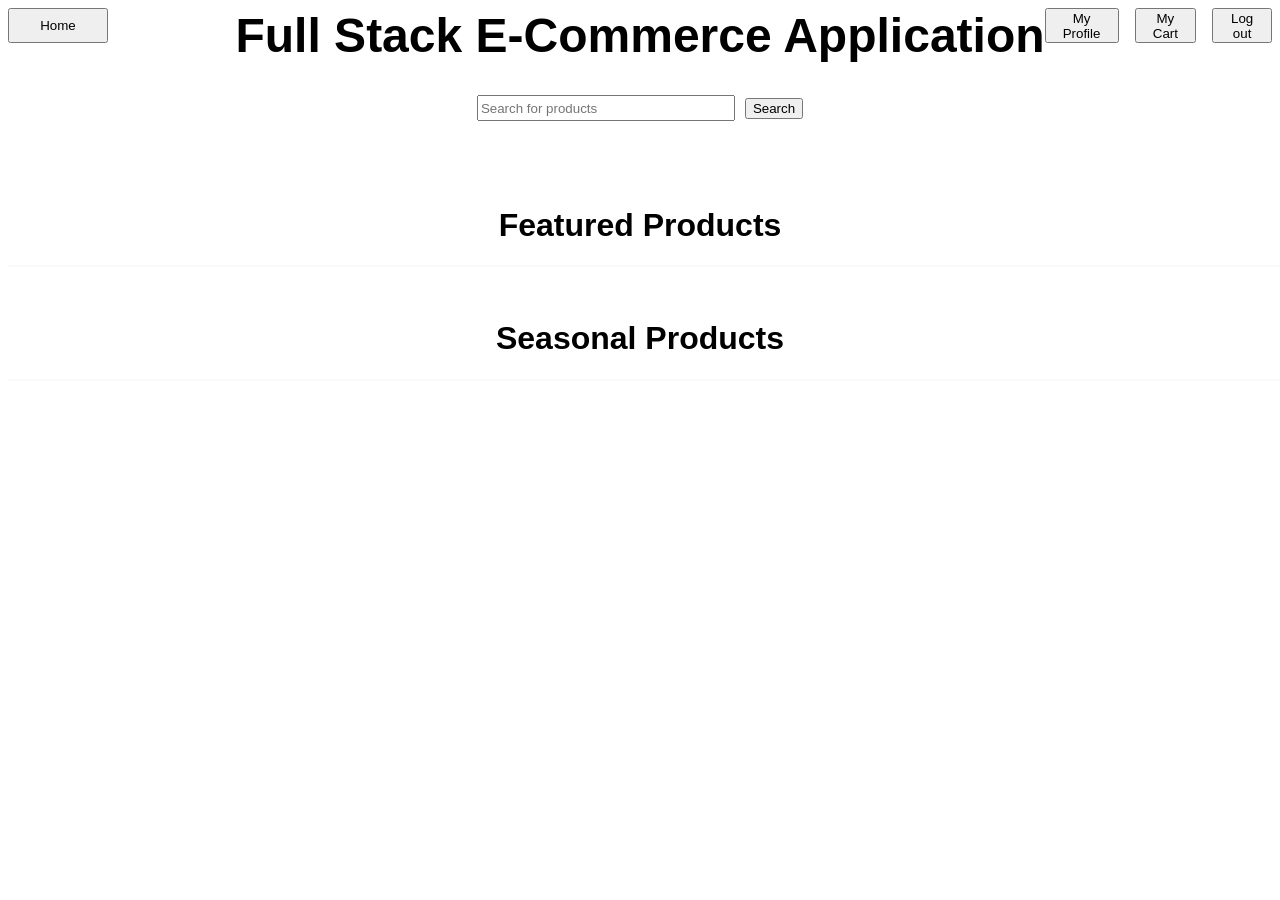
<file: frontend/index.html>
<!DOCTYPE html>
<html>
    <head>
        <title>
            Full Stack E-Commerce Application
        </title>
        <link rel="stylesheet" href="css/header.css">
        <link rel="stylesheet" href="css/index.css">
    </head>

    <body>
        <div id="header"></div>

        <template id="special-product-card-template">
            <a href="productPage.html/-1" class="product-link">
                <div class="special-product-card">
                    <img class="special-product-card-img" src="https://picsum.photos/175" alt="Product">
                    <div class="product-card-info">
                        <h2 class="special-product-card-name">Product Name</h2>
                        <h3 class="special-product-card-price">Product Price</h3>
                    </div>
                </div>
            </a>
        </template>

        <div class="special-products-container" id="featured-products">
            <h1 class="special-products-title">Featured Products</h2>
            <div class="special-product-cards">
                
            </div>
        </div>

        <div class="special-products-container" id="seasonal-products">
            <h1 class="special-products-title">Seasonal Products</h2>
            <div class="special-product-cards">
                
            </div>
        </div>

        <script src="js/header.js"></script>
        <script src="js/products.js"></script>
        <script src="js/index.js"></script>
        <script>
            window.addEventListener("DOMContentLoaded", async () => {
                const featuredProducts = await fetchProductsByType("FEATURED");
                const seasonalProducts = await fetchProductsByType("SEASONAL");

                displaySpecialProducts(featuredProducts);
                displaySpecialProducts(seasonalProducts);
            })
        </script>
    </body>
</html>
</file>
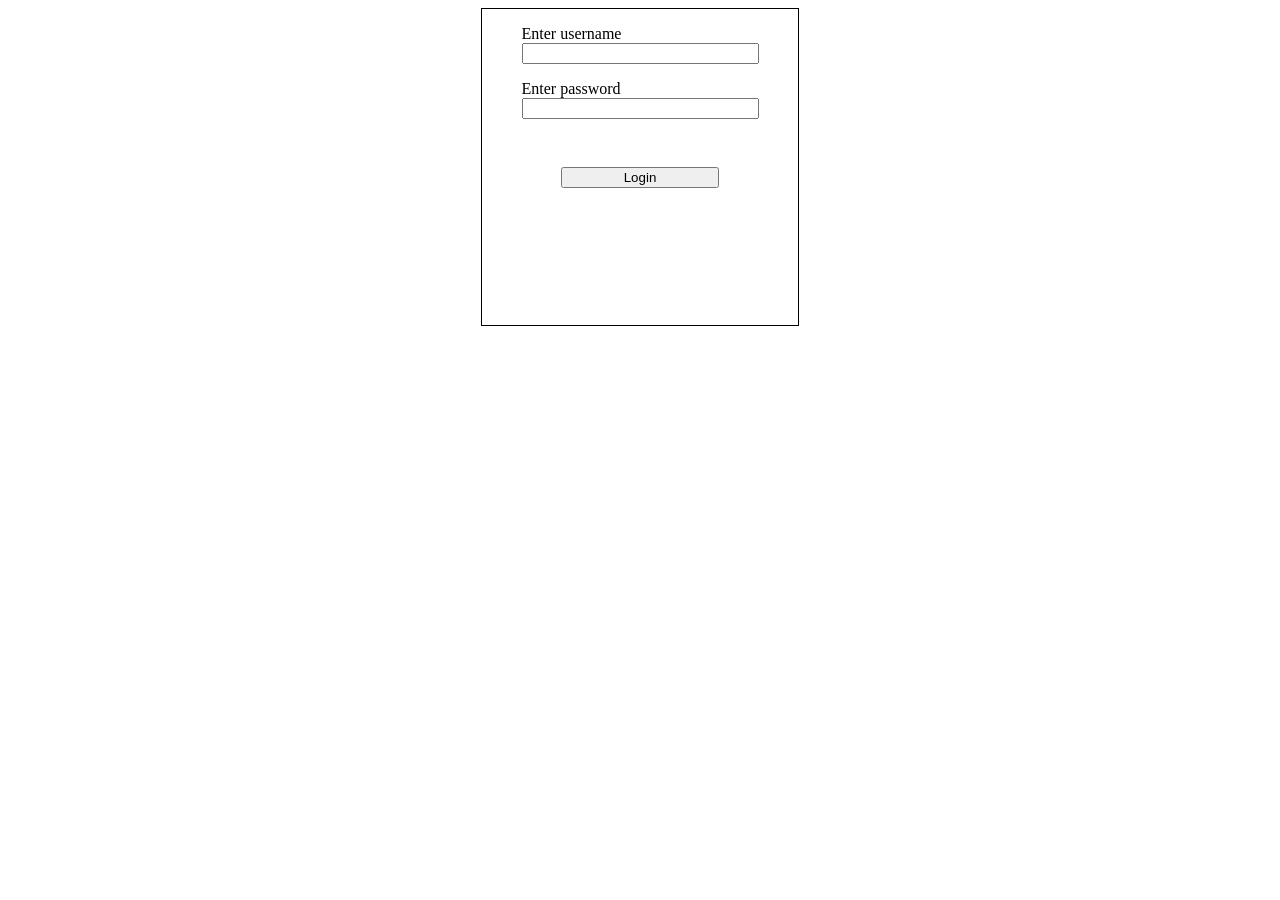
<file: frontend/login.html>
<!DOCTYPE html>
<html>
    <head>
        <title>Login</title>
        <link rel="stylesheet" href="css/auth.css">
    </head>

    <body>
        <div id="auth-box">
            <div class="auth-field" id="username-field">
                <p class="field-text">Enter username</p>
                <input class="auth-input" id="username-input" type="text">
            </div>
            <div class="auth-field" id="password-field">
                <p class="field-text">Enter password</p>
                <input class="auth-input" id="password-input" type="text">
            </div>
            <button class="auth-button" id="login-button">Login</button>
        </div>

        <script src="js/login.js"></script>
    </body>
</html>
</file>
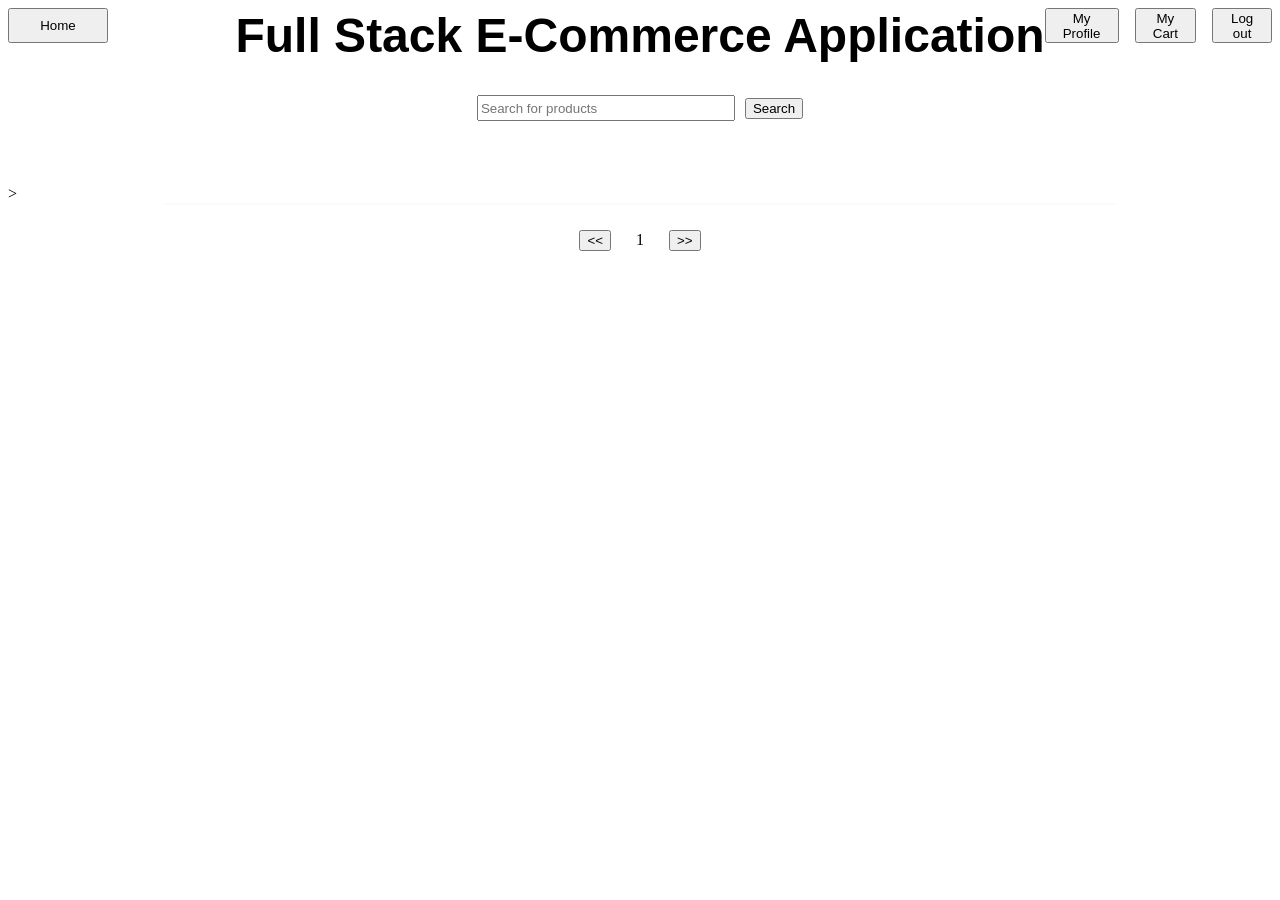
<file: frontend/productsListing.html>
<!DOCTYPE html>
<html>
    <head>
        <title>
            Full Stack E-Commerce Application
        </title>
        <link rel="stylesheet" href="css/header.css">
        <link rel="stylesheet" href="css/productsListing.css">
    </head>

    <body>
        <div id="header"></div>>

        <template id="product-card-template">
            <a href="/productPage.html/-1" class="product-link">
                <div class="product-card">
                    <img src="https://picsum.photos/175" alt="Product">
                    <div class="product-card-info">
                        <h2 class="product-card-name">Product Name</h2>
                        <p class="product-card-desc">Lorem ipsum</p>
                        <h3 class="product-card-price">Product Price</h3>
                    </div>
                </div>
            </a>
        </template>

        <div id="product-cards-container">
            <div id="product-cards">

            </div>
            <div id="page-navigator-container">
                <button id="previous-page-button">&lt;&lt;</button>
                <p id="page-number">1</p>
                <button id="next-page-button">&gt;&gt;</button>
            </div>
        </div>
        
        <script src="js/header.js"></script>
        <script src="js/products.js"></script>
        <script>
            window.addEventListener("DOMContentLoaded", async () => {
                const params = new URLSearchParams(window.location.search);
                query = params.get("query") || "";

                productCards.innerHTML = "";
                displayProducts(await fetchProducts(query, productPage, size));
                pageNumber.textContent = productPage;
            });
        </script>
    </body>
</html>
</file>
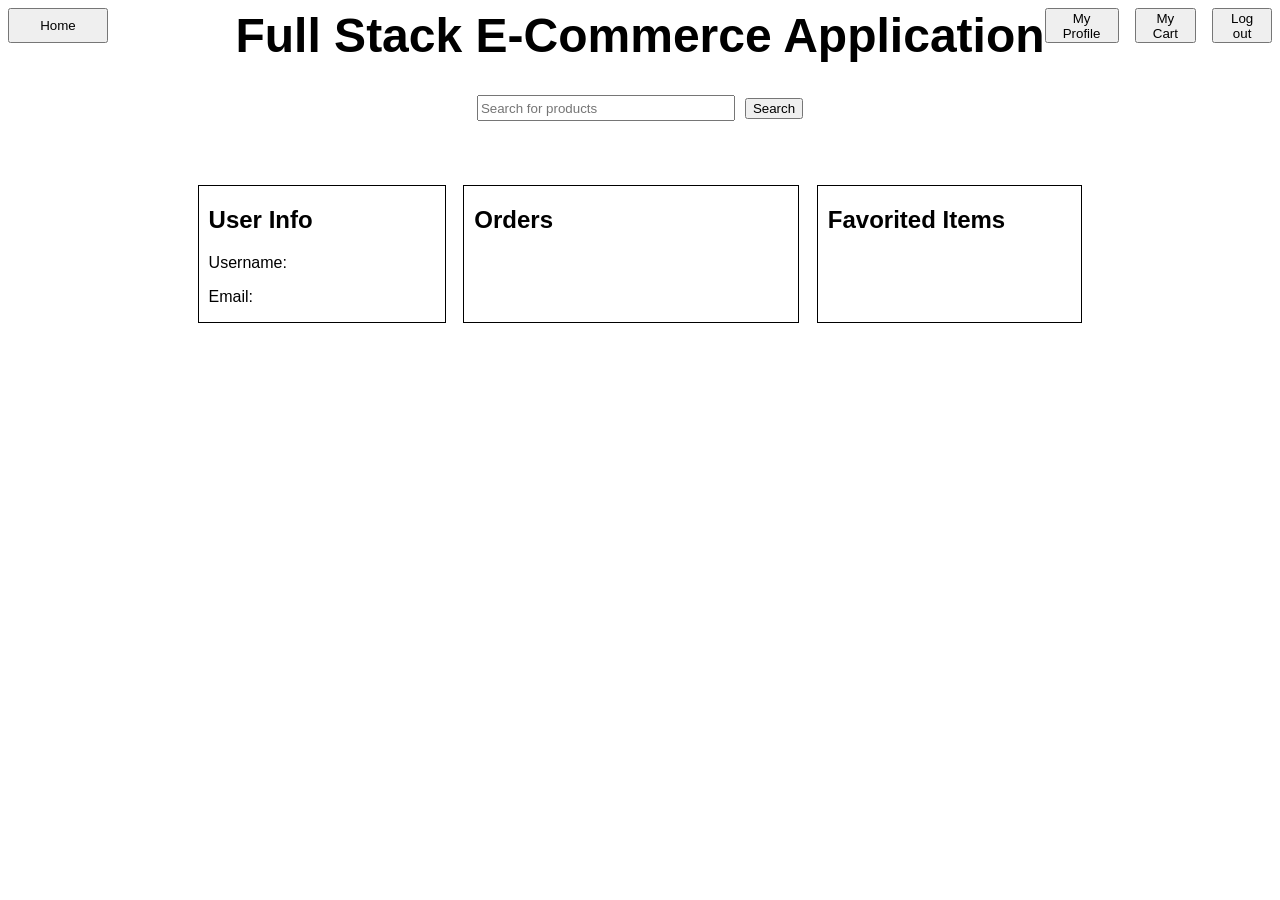
<file: frontend/profile.html>
<!DOCTYPE html>
<html>
    <head>
        <title>Profile</title>
        <link rel="stylesheet" href="css/header.css">
        <link rel="stylesheet" href="css/profile.css">
    </head>
    <body>
        <div id="header"></div>
        <div id="profile-container">
            <div id="user-info">
                <h2 class="profile-title">User Info</h2>
                <p id="user-username">Username: </p>
                <p id="user-email">Email: </p>
            </div>
            <div id="user-orders">
                <h2 class="profile-title">Orders</h2>
                <template id="order-card-template">
                    <div class="order-card">
                        <div class="order-card-top">
                            <p class="order-number">Order #</p>
                            <p class="order-status">Status: <span class="span-status">None</span></p>
                        </div>
                        <div class="order-card-bottom">
                            <p class="order-items">Items: 0</p>
                            <p class="order-total">$0.00</p>
                        </div>
                    </div>
                </template>
                <div id="orders-container">
                    
                </div>
            </div>
            <div id="user-favorites">
                <h2 class="profile-title">Favorited Items</h2>
                <template id="favorite-card-template">
                    <div class="favorite-card">
                        <img class="favorite-image" src="https://picsum.photos/100" alt="Favorite Image">
                        <div class="favorite-info">
                            <h3 class="favorite-name">Favorite</h3>
                            <h5 class="favorite-price">$99.99</h5>
                            <p class="favorite-desc">Lorem ipsum</p>
                        </div>
                    </div>
                </template>
                <div id="favorites-container">
                    
                </div>
            </div>
        </div>

        <script src="js/header.js"></script>
        <script src="js/profile.js"></script>
    </body>
</html>
</file>
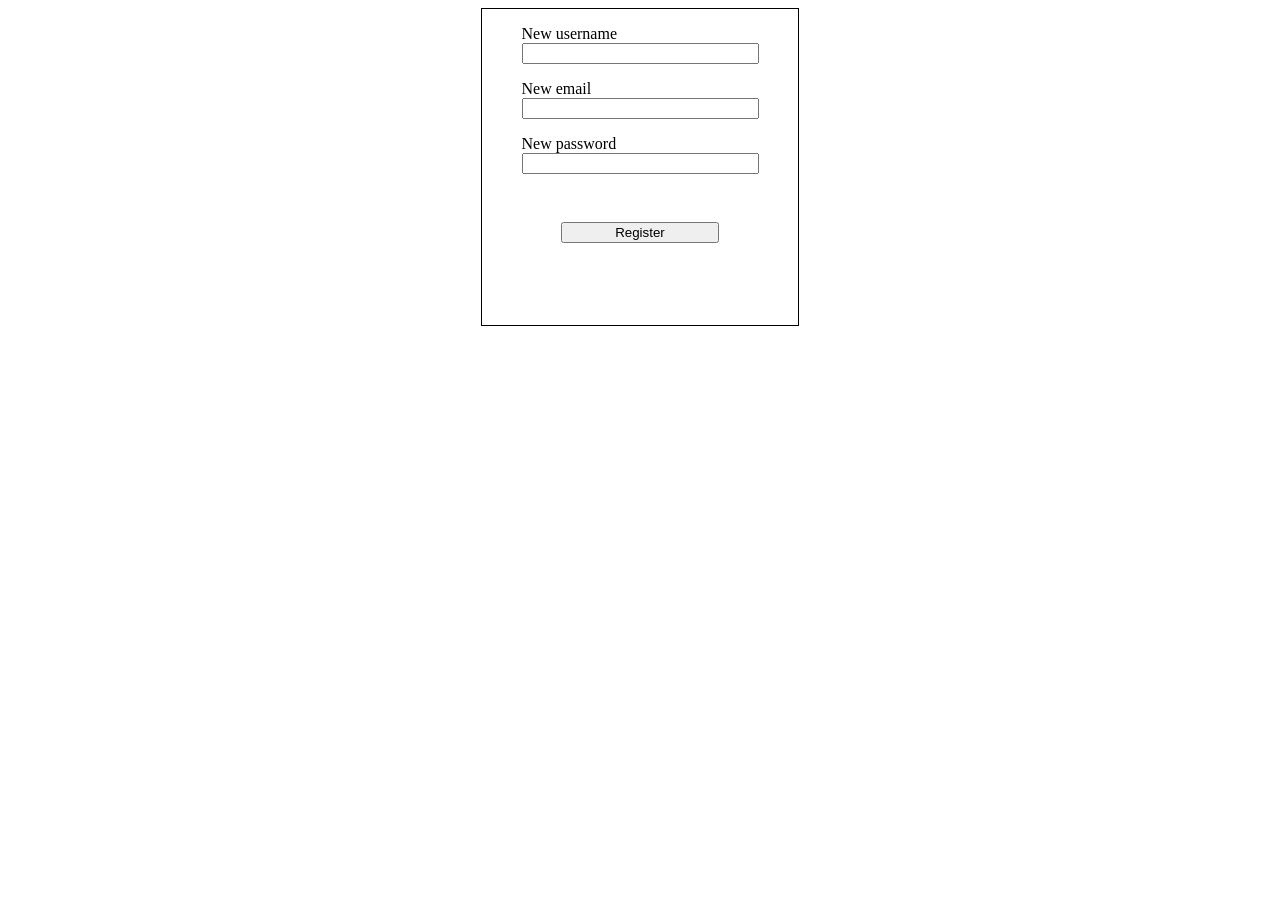
<file: frontend/register.html>
<!DOCTYPE html>
<html>
    <head>
        <title>Register</title>
        <link rel="stylesheet" href="css/auth.css">
    </head>

    <body>
        <div id="auth-box">
            <div class="auth-field" id="username-field">
                <p class="field-text">New username</p>
                <input class="auth-input" id="username-input" type="text">
            </div>
            <div class="auth-field" id="email-field">
                <p class="field-text">New email</p>
                <input class="auth-input" id="email-input" type="text">
            </div>
            <div class="auth-field" id="password-field">
                <p class="field-text">New password</p>
                <input class="auth-input" id="password-input" type="text">
            </div>
            <button class="auth-button" id="register-button">Register</button>
        </div>

        <script src="js/register.js"></script>
    </body>
</html>
</file>
<file: frontend/css/header.css>
#top-bar {
    display: grid;
    grid-template-columns: 1fr auto 1fr;
    align-items: top;
}

#home-button {
    height: 40%;
    min-width: 100px;
    justify-self: start;
}

#page-title {
    margin-top: 0px;
    justify-self: center;
}

.user-buttons {
    justify-self: end;
    display: flex;
    gap: 16px;
}

#auth-buttons button {
    min-width: 80;
    height: 40%;
}

#profile-buttons button {
    min-width: 80;
    height: 40%;
}

#page-title {
    display: flex;
    justify-content: center;
    font-family: Calibri, Arial, sans-serif;
    font-size: 48px;
}

#search-container {
    display: flex;
    justify-content: center;
    align-items: center;
    gap: 10px;
    margin-bottom: 64px;
}

#search-bar {
    display: flex;
    width: 250px;
    height: 20px;
}

#search-button {
    display: flex;
    align-items: center;
    height: 75%;
}

.hidden {
    display: none;
}
</file>
<file: frontend/css/index.css>
.special-products-title {
    font-family: Calibri, Arial, sans-serif;
}

.special-products-container {
    display: flex;
    flex-direction: column;
    align-items: center;
}

.special-product-cards {
    display: flex;
    flex-direction: row;
    justify-content: center;
    border: 1px solid rgb(250, 250, 250);
    border-radius: 4px;
    width: 1500px;
    margin: 0 auto;
    background-color: rgb(250, 250, 250);
    gap: 32px;
    margin-bottom: 32px;
}

.product-link {
    text-decoration: none;
    color: inherit;
}

.special-product-card {
    display: flex;
    flex-direction: column;
    height: 250px;
    width: 200px;
}

.special-product-card-img {
    display: flex;
    width: 200px;
    height: 200px;
    object-fit: cover;
}

.special-product-card-name {
    display: -webkit-box;
    -webkit-line-clamp: 1;
    -webkit-box-orient: vertical;
    margin-top: 0px;
    margin-bottom: 0px;
    margin-left: -5px;
    font-size: 24px;
    font-family: Calibri, Arial, sans-serif;
    overflow: hidden;
}

.special-product-card-price {
    margin-top: 0px;
    margin-left: -5px;
    font-family: Calibri, Arial, sans-serif;
    height: 12px;
}
</file>
<file: frontend/css/auth.css>
#auth-box {
    display: flex;
    flex-direction: column;
    justify-content: top;
    margin: 0 auto;
    width: 25%;
    aspect-ratio: 1;
    border: 1px solid black;
}

.auth-field {
    display: flex;
    flex-direction: column;
    justify-content: center;
    width: 75%;
    margin: 0 auto;
}

.field-text {
    margin-bottom: 0px;
}

.auth-button {
    margin-top: 48px;
    width: 50%;
    justify-content: center;
    align-self: center;
}
</file>
<file: frontend/css/productsListing.css>
#product-cards-container {
    display: flex;
    flex-direction: column;
}

#page-navigator-container {
    display: flex;
    align-items: center;
    justify-content: center;
    gap: 25px;
}

#product-cards { 
    display: grid;

    border: 1px solid rgb(250, 250, 250);
    border-radius: 4px;
    background-color: rgb(250, 250, 250);
    width: 75%;
    grid-template-columns: repeat(auto-fill, minmax(49%, 1fr));
    margin: 0 auto;
    margin-bottom: 10px;
}

.product-link {
    text-decoration: none;
    color: inherit;
}

.product-card {
    display: flex;

    border: 1px solid rgb(233, 233, 233);
    border-radius: 4px;
    height: 175px;
    align-items: center;
}

.product-card-img {
    height: 100%;
}

.product-card-info {
    display: flex;
    flex-direction: column;
    margin-left: 12px;
    font-family: Calibri, Arial, sans-serif;
    height: 100%;
}

.product-card-name {
    display: flex;
    font-size: 24px;
    margin-top: 10px;
    margin-bottom: -12px;
    font-family: Calibri, Arial, sans-serif;
    height: 25%;
}

.product-card-desc {
    display: -webkit-box;
    margin-bottom: 0px;
    height: 50%;

    -webkit-line-clamp: 3;
    -webkit-box-orient: vertical;

    overflow: hidden;
}

.product-card-price {
    display: flex;
    height: 25%;
}
</file>
<file: frontend/css/profile.css>
body {
    font-family: Calibri, Arial, sans-serif;
}

#profile-container {
    display: flex;
    flex-direction: row;
    width: 70%;
    margin: 0 auto;
}

#user-info {
    border: 1px solid black;
    width: 28%;
    margin-right: 2%;
}

#user-username,
#user-email {
    margin-left: 10px;
}

#user-orders {
    border: 1px solid black;
    width: 38%;
    margin-right: 2%;
}

#user-favorites {
    border: 1px solid black;
    width: 30%;
}

.profile-title {
    margin-left: 10px;
}

.order-card {
    display: flex;
    flex-direction: column;
    width: 95%;
    border: 1px solid black;
    margin: 0 auto;
    margin-bottom: 8px;
}

.order-card-top,
.order-card-bottom {
    display: flex;
    flex-direction: row;
    justify-content: space-between;
    align-items: center;
}

.order-card-top p,
.order-card-bottom p {
    margin: 2px;
}

.order-number {
    margin-top: 0px;
    margin-left: 4px;
}

.order-status {
    margin-top: 0px;
    margin-right: 4px;
}

.order-items {
    margin-bottom: 0px;
    margin-left: 4px;
}

.order-total {
    margin-bottom: 0px;
    margin-right: 4px;
}

.favorite-card {
    display: flex;
    flex-direction: row;
    width: 95%;
    border: 1px solid black;
    margin: 0 auto;
    margin-bottom: 8px;
}

.favorite-image {
    width: 35%;
}

.favorite-info {
    display: flex;
    flex-direction: column;
    margin-left: 3%;
}

.favorite-name {
    display: -webkit-box;
    -webkit-line-clamp: 1;
    -webkit-box-orient: vertical;
    overflow: hidden;
    margin-bottom: 2px;
    margin-top: 8px;
}

.favorite-price {
    margin-bottom: 3px;
    margin-top: 2px;
}

.favorite-desc {
    display: -webkit-box;
    -webkit-line-clamp: 2;
    -webkit-box-orient: vertical;
    overflow: hidden;

    margin-bottom: 0px;
    margin-top: 3px;
}
</file>
